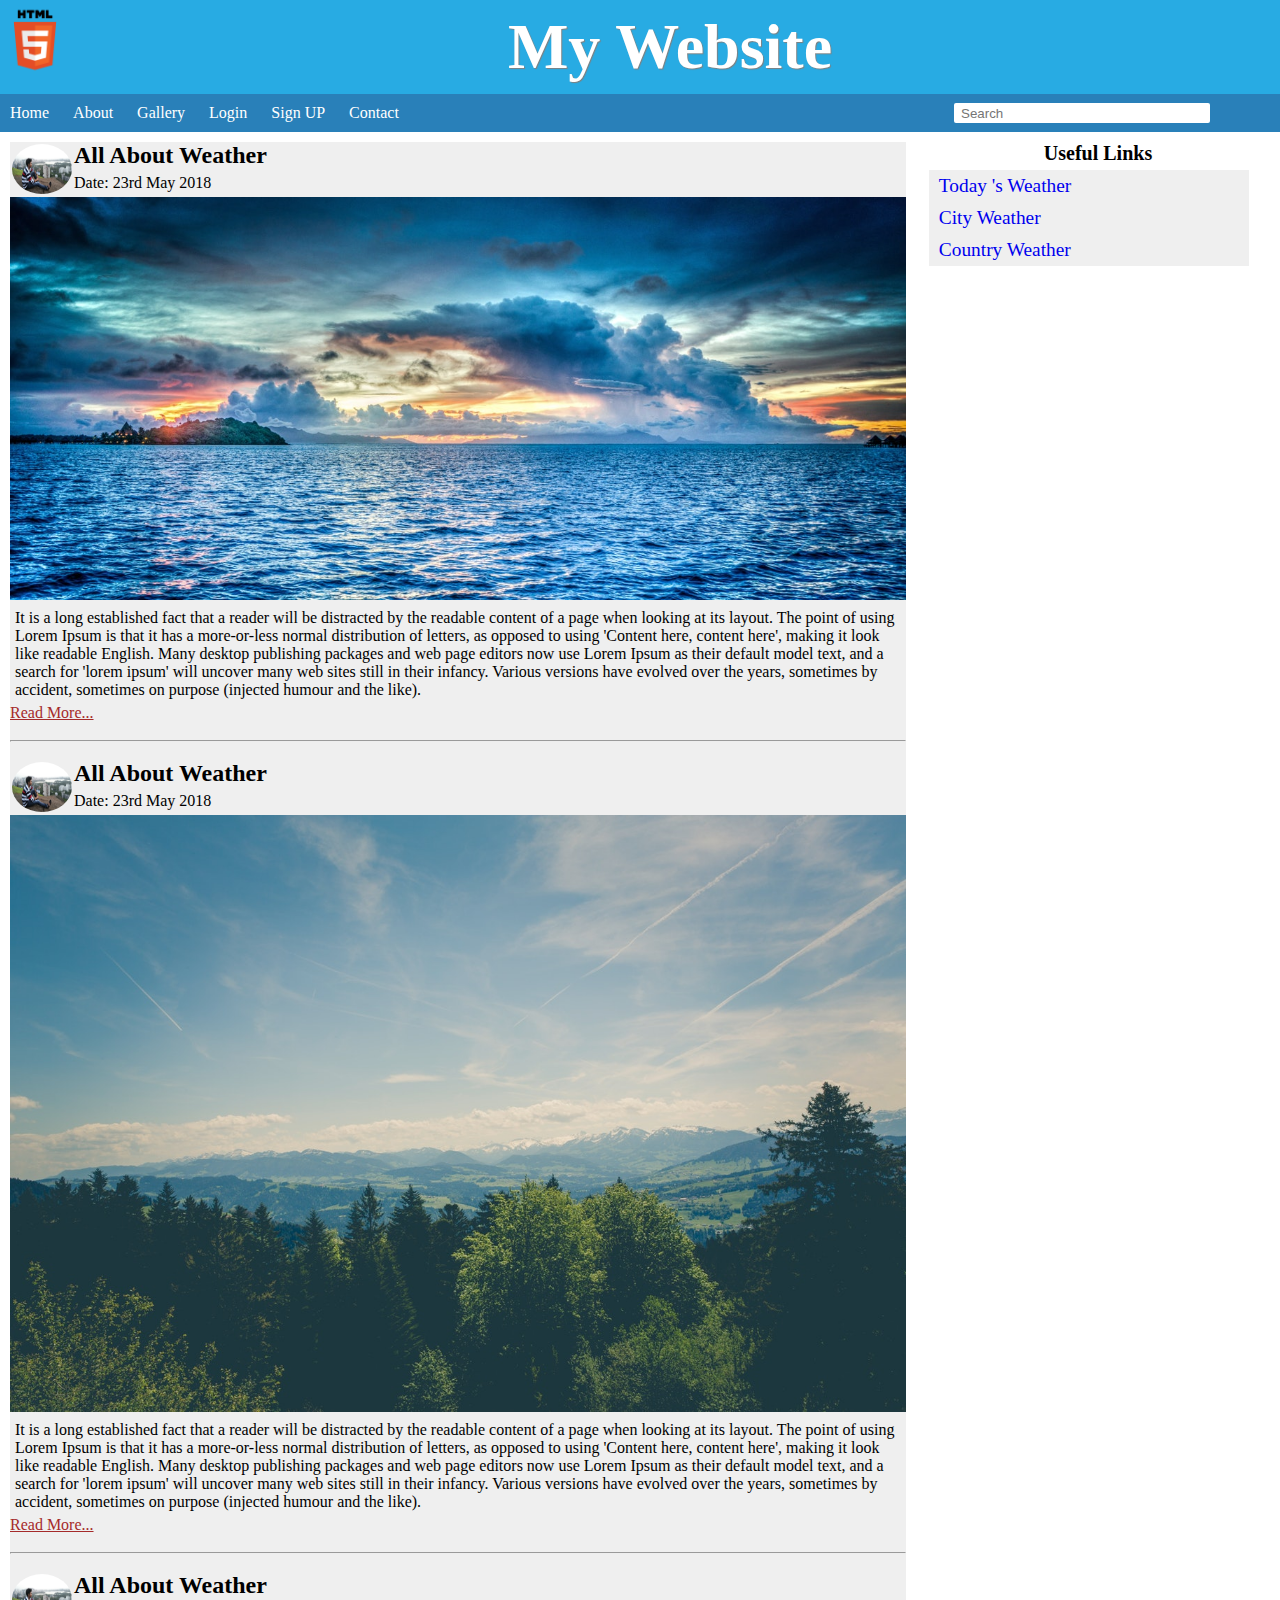
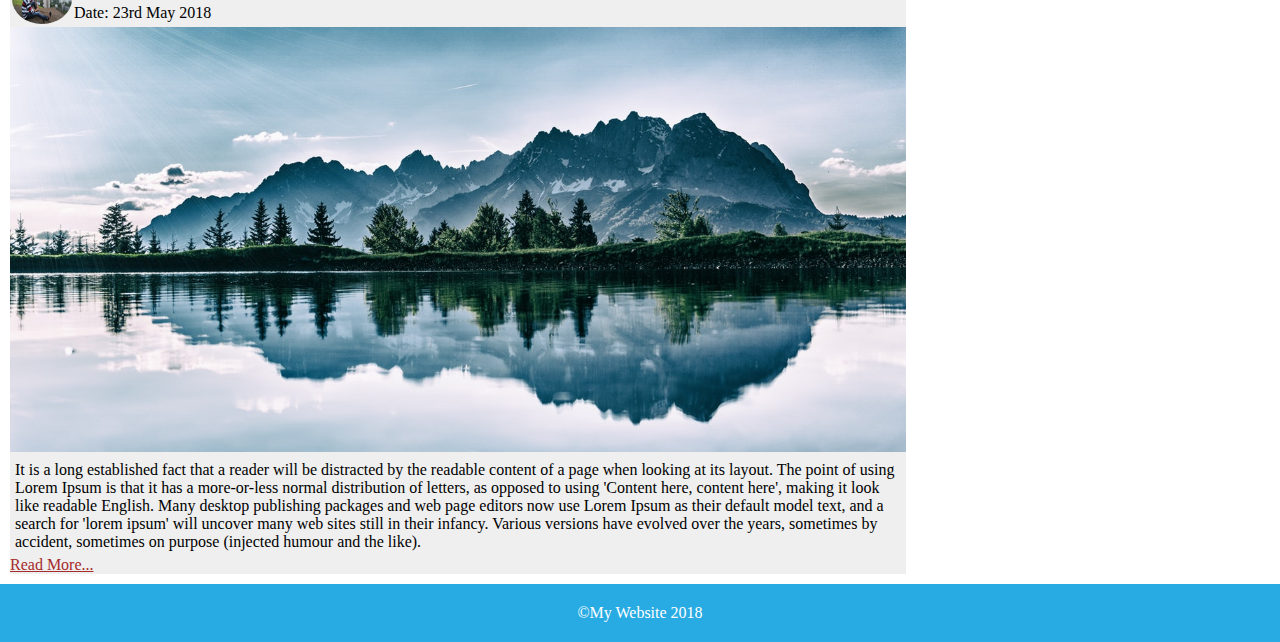
<file: index.html>
<!DOCTYPE html>
<html lang="en">
<head>
  <meta charset="UTF-8">
  <meta name="viewport" content="width=device-width, initial-scale=1.0">
  <meta http-equiv="X-UA-Compatible" content="ie=edge">
  <title>Home</title>

  <link rel="stylesheet" href="css/style.css">
</head>
<body>

       <header>

         <img src="images/logo.png" alt="image">
         <h1>My Website</h1>
       </header>


       <nav>
         <ul>
           <li>
             <a href="index.html">Home</a>
           </li>

           <li>
             <a href="about.html">About</a>
           </li>

           <li>
             <a href="#">Gallery</a>
           </li>

           <li>
             <a href="#">Login</a>
           </li>

           <li>
             <a href="#">Sign UP</a>
           </li>

           <li>
             <a href="contact.html">Contact</a>
           </li>

           <input type="search" name=""
           class="search" placeholder="Search">

         </ul>
       </nav><!-- </nav> -->


       <section>
         <article>
            <img src="images/me.jpg" alt="image" class="img">


              <h2>All About Weather</h2>
              <p>Date: 23rd May 2018</p>


            <img src="images/pexels2.jpg" alt="image" class="img2">

            <p>
              It is a long established
              fact that a reader
              will be distracted by
              the readable
              content of a page when looking at its layout.
              The point of using Lorem
              Ipsum is
              that it has a
              more-or-less normal
              distribution of letters,
              as opposed to using 'Content here,
              content here', making
              it look like readable English.
              Many desktop publishing packages
              and web page editors now use
              Lorem Ipsum as their default model text,
              and a search for
              'lorem ipsum'
              will uncover many
              web sites still in their infancy.
              Various versions have evolved over the years,
              sometimes by accident,
              sometimes on purpose (injected humour and the like).

            </p>

            <a href="#">Read More...</a>
         </article>

         <br><hr><br>

         <article>
            <img src="images/me.jpg" alt="image" class="img">


              <h2>All About Weather</h2>
              <p>Date: 23rd May 2018</p>


            <img src="images/pexels4.jpeg" alt="image" class="img2">

            <p>
              It is a long established fact that a reader will be distracted by the readable content of a page when looking at its layout.
              The point of using Lorem
              Ipsum is
              that it has a
              more-or-less normal
              distribution of letters,
              as opposed to using 'Content here,
              content here', making
              it look like readable English.
              Many desktop publishing packages
              and web page editors now use
              Lorem Ipsum as their default model text,
              and a search for 'lorem ipsum' will uncover many web sites still in their infancy. Various versions have evolved over the years, sometimes by accident, sometimes on purpose (injected humour and the like).

            </p>

            <a href="#">Read More...</a>
         </article>


         <br><hr><br>

         <article>
            <img src="images/me.jpg" alt="image" class="img">


              <h2>All About Weather</h2>
              <p>Date: 23rd May 2018</p>


            <img src="images/pexels6.jpeg" alt="image" class="img2">

            <p>
              It is a long established fact that a reader will be distracted by the readable content of a page when looking at its layout.
              The point of using Lorem
              Ipsum is
              that it has a
              more-or-less normal
              distribution of letters,
              as opposed to using 'Content here,
              content here', making
              it look like readable English.
              Many desktop publishing packages
              and web page editors now use
              Lorem Ipsum as their default model text,
              and a search for 'lorem ipsum' will uncover many web sites still in their infancy. Various versions have evolved over the years, sometimes by accident, sometimes on purpose (injected humour and the like).

            </p>

            <a href="#">Read More...</a>
         </article>

       </section>

      <aside>
         Useful Links
      </aside>


       <!-- <aside> -->
        <div>
          <ul>
            <li>
              <a href="#">Today 's Weather</a>
            </li>

            <li>
              <a href="#">City Weather</a>
            </li>


            <li>
              <a href="#">Country Weather</a>
            </li>
          </ul>
        </div>

       <!-- </aside> -->


    <footer>
      <p>&copy;My Website 2018</p>
    </footer>



</body>
</html>
</file>
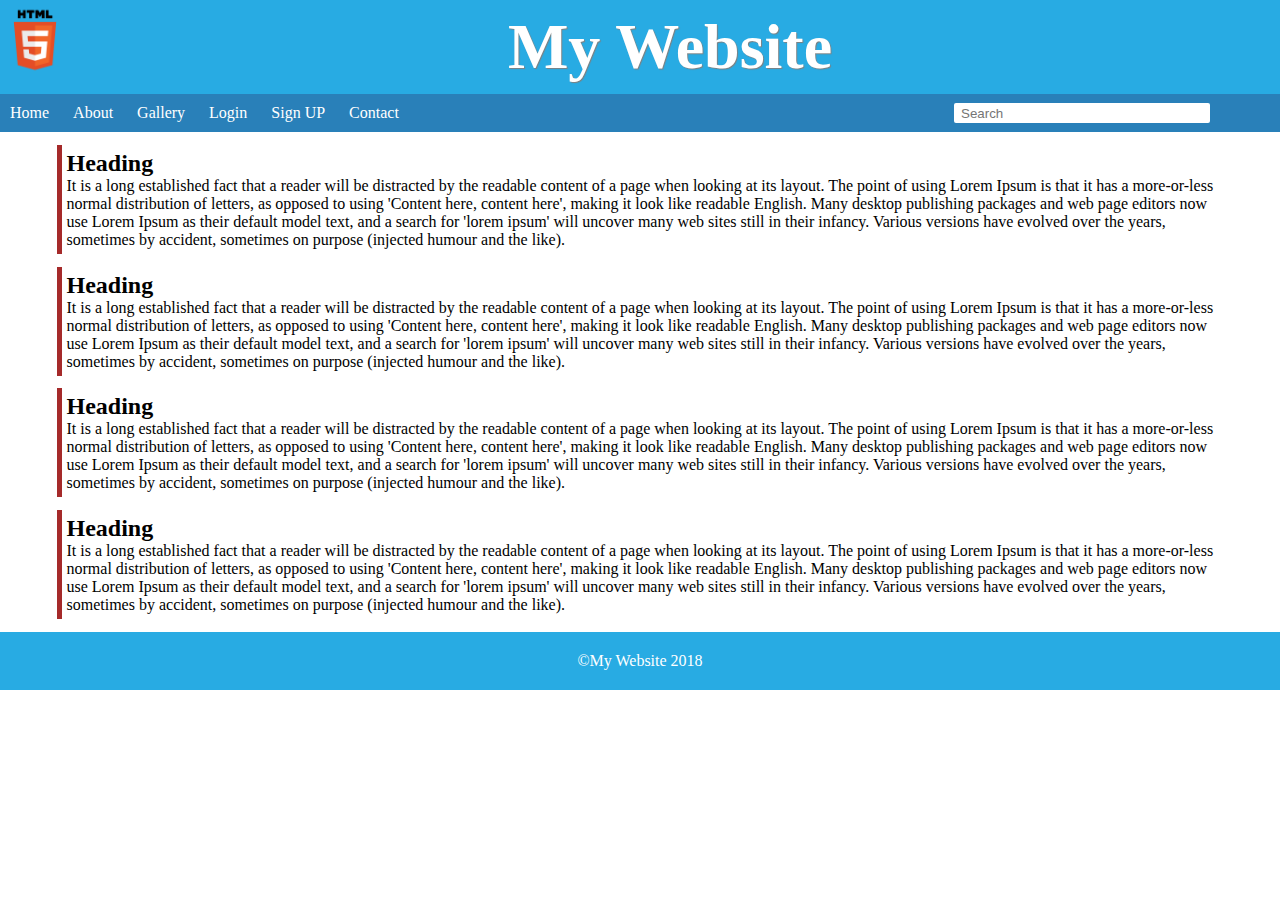
<file: about.html>
<!DOCTYPE html>
<html lang="en">
<head>
  <meta charset="UTF-8">
  <meta name="viewport" content="width=device-width, initial-scale=1.0">
  <meta http-equiv="X-UA-Compatible" content="ie=edge">
  <title>About</title>

  <link rel="stylesheet" href="css/style2.css">

</head>


<body>
  <header>

    <img src="images/logo.png" alt="image">
    <h1>My Website</h1>
  </header>


  <nav>
    <ul>
      <li>
        <a href="index.html">Home</a>
      </li>

      <li>
        <a href="about.html">About</a>
      </li>

      <li>
        <a href="#">Gallery</a>
      </li>

      <li>
        <a href="#">Login</a>
      </li>

      <li>
        <a href="#">Sign UP</a>
      </li>

      <li>
        <a href="contact.html">Contact</a>
      </li>

      <input type="search" name=""
      class="search" placeholder="Search">

    </ul>
  </nav><!-- </nav> -->


<div class="container">
    <h2>Heading</h2>

    <p>
      It is a long established
      fact that a reader
      will be distracted by
      the readable
      content of a page when looking at its layout.
      The point of using Lorem
      Ipsum is
      that it has a
      more-or-less normal
      distribution of letters,
      as opposed to using 'Content here,
      content here', making
      it look like readable English.
      Many desktop publishing packages
      and web page editors now use
      Lorem Ipsum as their default model text,
      and a search for
      'lorem ipsum'
      will uncover many
      web sites still in their infancy.
      Various versions have evolved over the years,
      sometimes by accident,
      sometimes on purpose (injected humour and the like).

    </p>
</div>


<div class="container">
    <h2>Heading</h2>

    <p>
      It is a long established
      fact that a reader
      will be distracted by
      the readable
      content of a page when looking at its layout.
      The point of using Lorem
      Ipsum is
      that it has a
      more-or-less normal
      distribution of letters,
      as opposed to using 'Content here,
      content here', making
      it look like readable English.
      Many desktop publishing packages
      and web page editors now use
      Lorem Ipsum as their default model text,
      and a search for
      'lorem ipsum'
      will uncover many
      web sites still in their infancy.
      Various versions have evolved over the years,
      sometimes by accident,
      sometimes on purpose (injected humour and the like).

    </p>
</div>

<div class="container">
    <h2>Heading</h2>

    <p>
      It is a long established
      fact that a reader
      will be distracted by
      the readable
      content of a page when looking at its layout.
      The point of using Lorem
      Ipsum is
      that it has a
      more-or-less normal
      distribution of letters,
      as opposed to using 'Content here,
      content here', making
      it look like readable English.
      Many desktop publishing packages
      and web page editors now use
      Lorem Ipsum as their default model text,
      and a search for
      'lorem ipsum'
      will uncover many
      web sites still in their infancy.
      Various versions have evolved over the years,
      sometimes by accident,
      sometimes on purpose (injected humour and the like).

    </p>
</div>

<div class="container">
    <h2>Heading</h2>

    <p>
      It is a long established
      fact that a reader
      will be distracted by
      the readable
      content of a page when looking at its layout.
      The point of using Lorem
      Ipsum is
      that it has a
      more-or-less normal
      distribution of letters,
      as opposed to using 'Content here,
      content here', making
      it look like readable English.
      Many desktop publishing packages
      and web page editors now use
      Lorem Ipsum as their default model text,
      and a search for
      'lorem ipsum'
      will uncover many
      web sites still in their infancy.
      Various versions have evolved over the years,
      sometimes by accident,
      sometimes on purpose (injected humour and the like).

    </p>
</div>


      <footer>
        <p>&copy;My Website 2018</p>
      </footer>

</body>
</html>
</file>
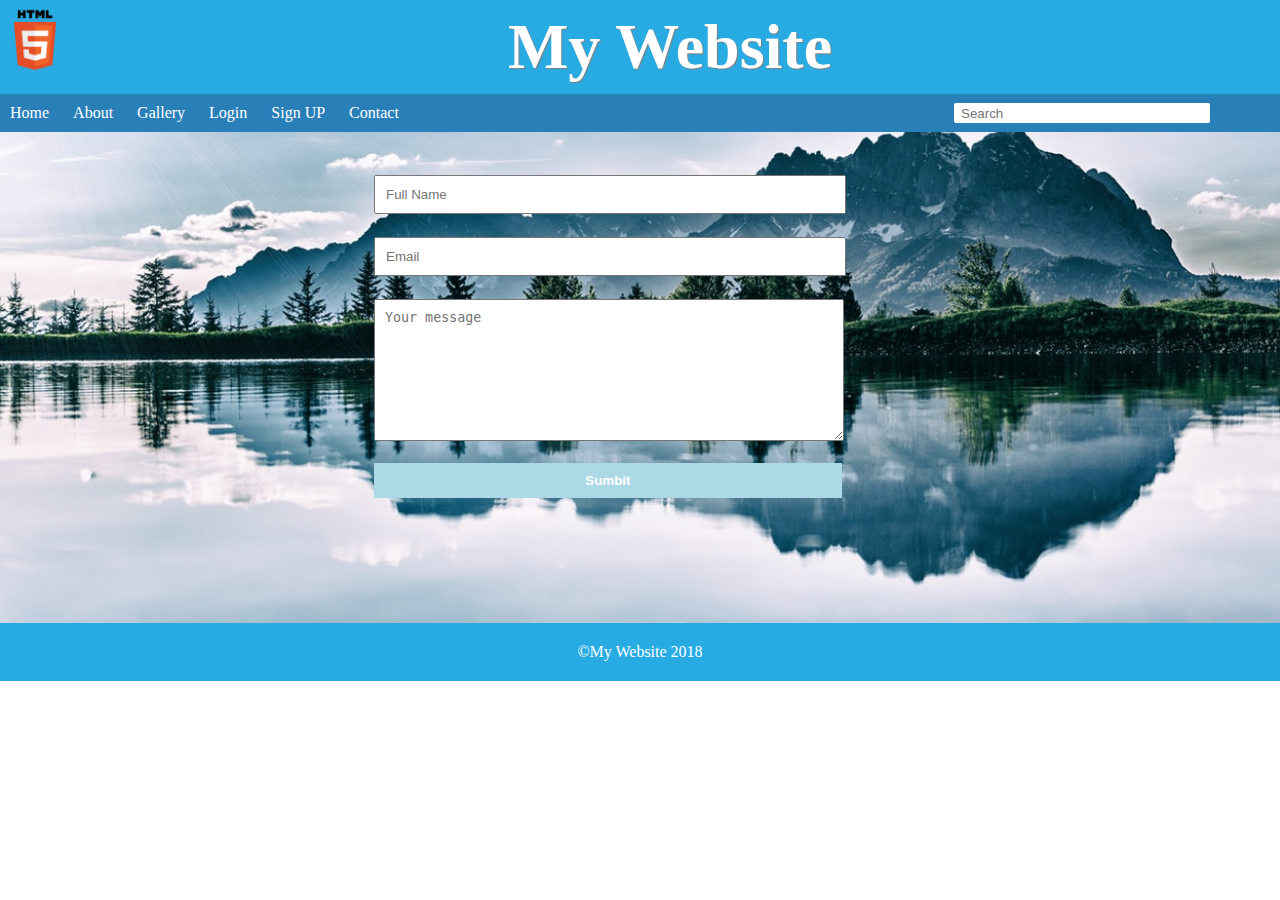
<file: contact.html>
<!DOCTYPE html>
<html lang="en">
<head>
  <meta charset="UTF-8">
  <meta name="viewport" content="width=device-width, initial-scale=1.0">
  <meta http-equiv="X-UA-Compatible" content="ie=edge">
  <title>Contact</title>
  <link rel="stylesheet" href="css/style2.css">

  <style media="screen">
    body
    {
      background-image: url("images/pexels6.jpeg");
      background-repeat: no-repeat;
      background-size: cover;
      height: 0px;
    }
  </style>
</head>
<body>
  <header>

    <img src="images/logo.png" alt="image">
    <h1>My Website</h1>
  </header>


  <nav>
    <ul>
      <li>
        <a href="index.html">Home</a>
      </li>

      <li>
        <a href="about.html">About</a>
      </li>

      <li>
        <a href="#">Gallery</a>
      </li>

      <li>
        <a href="#">Login</a>
      </li>

      <li>
        <a href="#">Sign UP</a>
      </li>

      <li>
        <a href="contact.html">Contact</a>
      </li>

      <input type="search" name=""
      class="search" placeholder="Search">

    </ul>
  </nav><!-- </nav> -->


<div class="form">
    <input type="text"  name="" placeholder="Full Name" value="">

    <br><br>

    <input type="email" name="" placeholder="Email"     value="">

    <br><br>


    <textarea name="name" placeholder="Your message" rows="8" cols="40"></textarea>

    <br><br>

    <input type="submit" name="" value="Sumbit">
</div>

        <footer>
          <p>&copy;My Website 2018</p>
        </footer>

</body>
</html>
</file>
<file: css/style.css>
*
{
  margin: 0;
  padding: 0;
}
body
{
  font-family: calibri;
}
header
{
  background-color: #28abe3;
}


header > img
{
  width: 70px;
  margin-top: 5px;
  float: left;
}
header > h1
{
  text-align: center;
  padding: 10px;
  font-size: 4em;
  color: white;
  text-shadow: 1px 1px 1px grey;
}



/* Styling Navbar */

nav > ul
{
  background-color: #2980b9;
}

nav > ul > li,
nav > ul > li > a
{
  display: inline-block;
  color: #FFF;
}

nav > ul > li > a:link,
nav > ul > li:visited
{
  text-decoration: none;
  padding: 10px;
  transition: all 0.3s;
}


nav > ul > li > a:hover,
nav > ul > li > a:active
{
  background-color: #409ad5;
}


/* Styling Navbar ends here */


.search
{
  float: right;
  margin-top: 9px;
  margin-right: 70px;
  width: 20%;
  height: 20px;
  border-radius: 2px;
  border: none;
  text-indent: 7px;
}


/* Main body Area */

section
{
  background-color: #efefef;
  margin: 10px;
  width: 70%;
  float: left;
}

article > .img
{
  width: 60px;
  height: 50px;
  margin: 2px;
  float: left;
  border-radius: 100%;
}

article .img2
{
  width: 100%;
  height: 50%;
}

article p
{
  padding: 5px;
}


article a
{
  color: brown;
}


/* Side Bar */

div
{
  background-color: #efefef;
  float: left;
  margin-left: 1%;
  margin-top: 5px;
  text-indent: 5px;
  font-size: 1.1em;
  width: 25%;

}

aside
{
  text-align: center;
  font-size: 20px;
  font-weight: bold;
  margin-top: 10px;
}


div > ul > li > a
{

  text-decoration: none;
  font-size: 1.1em;
}


div > ul > li
{
  display: block;
  padding: 5px;
}


div > ul > li > a:link,
div > ul > li > a:visited
{
  transition: all 0.9s;
}

div > ul > li > a:hover,
div > ul > li > a:active
{
    text-indent:20px;
    background-color: lightblue;

}


footer p
{
  background-color: #28abe3;
  clear: both;
  text-align: center;
  padding: 20px;
  color: white;
}





















































































































































































/* coment */
</file>
<file: css/style2.css>
*
{
  margin: 0;
  padding: 0;
}
body
{
  font-family: calibri;
}
header
{
  background-color: #28abe3;
}


header > img
{
  width: 70px;
  margin-top: 5px;
  float: left;
}
header > h1
{
  text-align: center;
  padding: 10px;
  font-size: 4em;
  color: white;
  text-shadow: 1px 1px 1px grey;
}



/* Styling Navbar */

nav > ul
{
  background-color: #2980b9;
}

nav > ul > li,
nav > ul > li > a
{
  display: inline-block;
  color: #FFF;
}

nav > ul > li > a:link,
nav > ul > li:visited
{
  text-decoration: none;
  padding: 10px;
  transition: all 0.3s;
}


nav > ul > li > a:hover,
nav > ul > li > a:active
{
  background-color: #409ad5;
}


.search
{
  float: right;
  margin-top: 9px;
  margin-right: 70px;
  width: 20%;
  height: 20px;
  border-radius: 2px;
  border: none;
  text-indent: 7px;
}
/* Styling Navbar ends here */



footer p
{
  background-color: #28abe3;
  clear: both;
  text-align: center;
  padding: 20px;
  color: white;
}



/* About page */

.container
{
  width: 90%;
  border-left: 5px solid brown;
  padding: 5px;
  margin: 1% auto;
}




/* Form page */

.form
{

  /* margin: 1%;
  margin-bottom: 20%; */
  margin: 10px;
  width: 70%;
  margin-bottom: 125px;
}


.form input[type='text'],
.form input[type='email'],
.form textarea
{
  width: 50%;
  padding: 10px;
  margin-top: 5px;

}


.form input[type=submit]
{
  background-color: lightblue;
  border: none;
  color: white;
  font-weight: bold;
  width: 52.2%;
  padding: 10px;

}

.form
{
  float: right;
  margin-top: 3%;
  margin-left: 300%;

}




































































































































































































/* coment */
</file>
